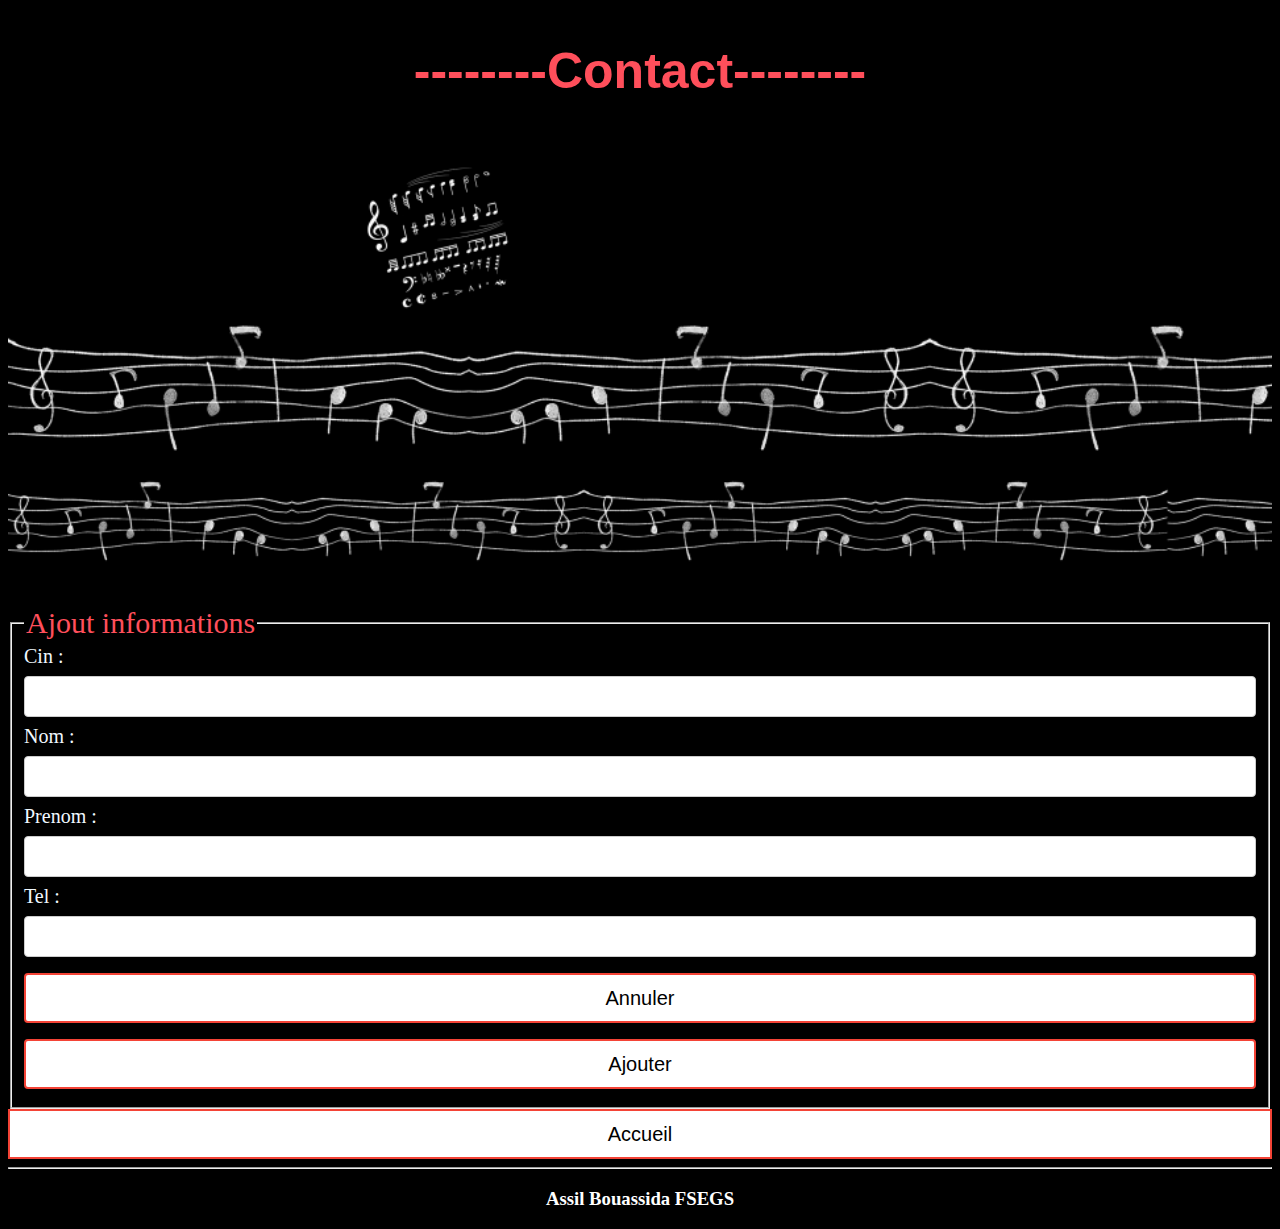
<file: contact.html>
<!DOCTYPE html>
<html lang="en">
<head>
    <meta charset="UTF-8">
    <meta http-equiv="X-UA-Compatible" content="IE=edge">
    <meta name="viewport" content="width=device-width, initial-scale=1.0">
    <title>Contact</title>
    <link rel="stylesheet" href="style.css">
    <script src="js.js"></script>
</head>
<body>
    
    <article>
        <h2>--------Contact--------</h2>
        <aside class="img">
            <img src="pngtree-black-background-music-banner-image_150630.jpg" alt="photo">
        </aside>
<form  name="assil">
	<fieldset >
	<legend>Ajout informations</legend>
    <label >Cin    :</label><input type="text" name="p1" value="" ><br>
    <label >Nom    :</label><input type="text" name="p2" value=""><br>
    <label >Prenom   :</label><input type="text" name="p3" value=""><br>
    <label >Tel    :</label><input type="text" name="p4" value=""><br>
	<input type="reset" value="Annuler" name="B4" class="bu" onclick='sup()'>
	<input type="submit" value="Ajouter" name="B3" class="bu" onclick='verif()'>
    
	</fieldset></form>
    <form action="index.html">
        <button type="submit">Accueil</button>
     </form>
</article>
<hr>
<footer>
    <h3>Assil Bouassida FSEGS</h3>
</footer>
</body>
</html>
</file>
<file: style.css>
body{
    background-color: black;
    color: aliceblue;
}
.nav1{
    background-color: black;
    position: fixed;
    display: flex;
    justify-content: space-around;
    width: 100%;
}
li{
    font-size: 20px;
    margin: 20px;
    display: inline-block;  
    
}
.li1{
    color: aliceblue;
    list-style: none;
    text-decoration: none;
}
.video1 video{
    top:0; left: 0;
    z-index: -1;
    height: 100%;
    width:100%;
    object-fit: cover;
  }
h1{
    text-align: center;
    font-size: 50px;
}
h2{
    text-align: center;
    color: #FF4F5B;
    font-size: 50px;
    font-family:'Franklin Gothic Medium', 'Arial Narrow', Arial, sans-serif;
}

 p{
    font-size: 20px;
    color: #666;
  }
#photo{
    display: flex;
    justify-content:space-between;
}
.right{
    width:45%
}
.about-details .right img{
    height: 450px;
    width: 450px;
    object-fit: cover;
    border-radius:12px ;
    padding-left: 40px;
}
.left{
    width:55%;
}
.topic{
    font-size:25px ;
    font-weight:500 ;
    margin-bottom: 10px;
    color: #666;
}
.img img{
    width: 100%;
}

.row{
    display: flex;
    align-items: center;
    justify-content: center;
    flex-wrap: wrap;
    padding:2rem 0;
  }
.row .image{
    flex:1 1 37rem;
    height:35rem;
    text-align: center;
  }
.row .image img{
    height: 100%;
    width: 100%;
    object-fit: cover;
    border-radius:12px
  }
.row .content{
    padding: 2rem 0;
    flex:1 1 37rem;  
  }

  .row .content h2{
    color: #fff; 
  }
.row .content p{
    font-size: 1.7rem;
    color:#aaa;
    padding: 1rem 0;
    padding-left: 30px;
  
  }
table img{
    width:200px;
}
table{
    border: 1px;
    padding-left: 20px;
    padding-right: 20px;
    color: black; 
    border: #FF4F5B; 
}
.trtd {
    font-size: 30px;
    text-align: center;
    background-color: #aaa;
}
span{
    color: #FF4F5B;
}
button {
    background-color: white; 
    color: black; 
    font-size: 20px;
    border: 2px solid #f44336;
    width: 100%;
    height: 50px;
  }
  
button:hover {
    background-color: #f44336;
    color: white;
  }
  h3{
    color: white;
    text-align: center;

  }
  input{
    width: 100%;
    padding: 12px 20px;
    margin: 8px 0;
    display: inline-block;
    border: 1px solid #ccc;
    border-radius: 4px;
    box-sizing: border-box;
  }
  label{
    font-size: 20px;
  }
  legend{
    font-size: 30px;
    color: #FF4F5B;
  }
.bu {
    background-color: white; 
    color: black; 
    font-size: 20px;
    border: 2px solid #f44336;
    width: 100%;
    height: 50px;
  }
  
.bu:hover {
    background-color: #f44336;
    color: white;
  }
@media  (max-width: 576px)  { 
  #photo{
    display: block;
    text-align: center;
    width: 100%;
}
p{
 text-align: center;
}
footer{
  width: 100%;
}

}
</file>
